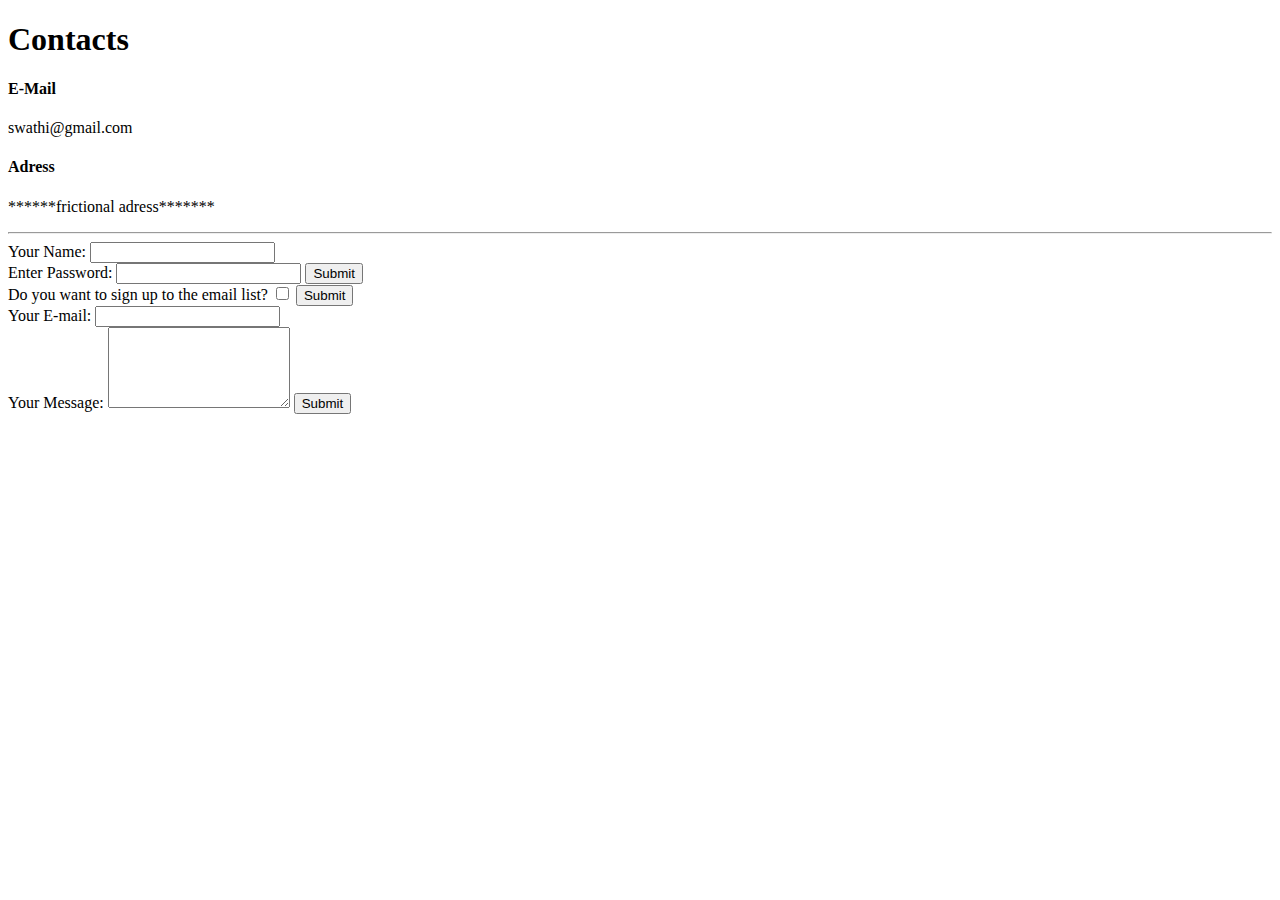
<file: contacts.html>
<!DOCTYPE html>
<html lang="en" dir="ltr">
  <head>
    <meta charset="utf-8">
    <title>Contact Details</title>
    <link rel="stylesheet" href="C:\Users\Swathi S\OneDrive\Desktop\webdevelopment\css\styles.css">
  </head>
  <body>
    <h1>Contacts</h1>
    <h4>E-Mail</h4>
    <p>swathi@gmail.com</p>
    <h4>Adress</h4>
    <p>******frictional adress*******</p>
    <hr>
    <form action="mailto:swathivedith@gmail.com"method="post" enctype="text/plain">
      <label>Your Name:</label>
      <input type="text" name="yourName"value=""><br>
      <label>Enter Password:</label>
      <input type="password"name=""value="">
      <input type="submit" name="">
    <br>
      <label>Do you want to sign up to the email list?</label>
      <input type="checkbox" name=""value="">
      <input type="submit" name=""><br>
      <label>Your E-mail:</label>
      <input type="email" name="yourEmail"value=""> <br>
      <label>Your Message:</label>
      <textarea name="yourMessage" rows="5"cols="20"></textarea>
      <input type="submit" name="">
    </form>
  </body>
</html>
</file>
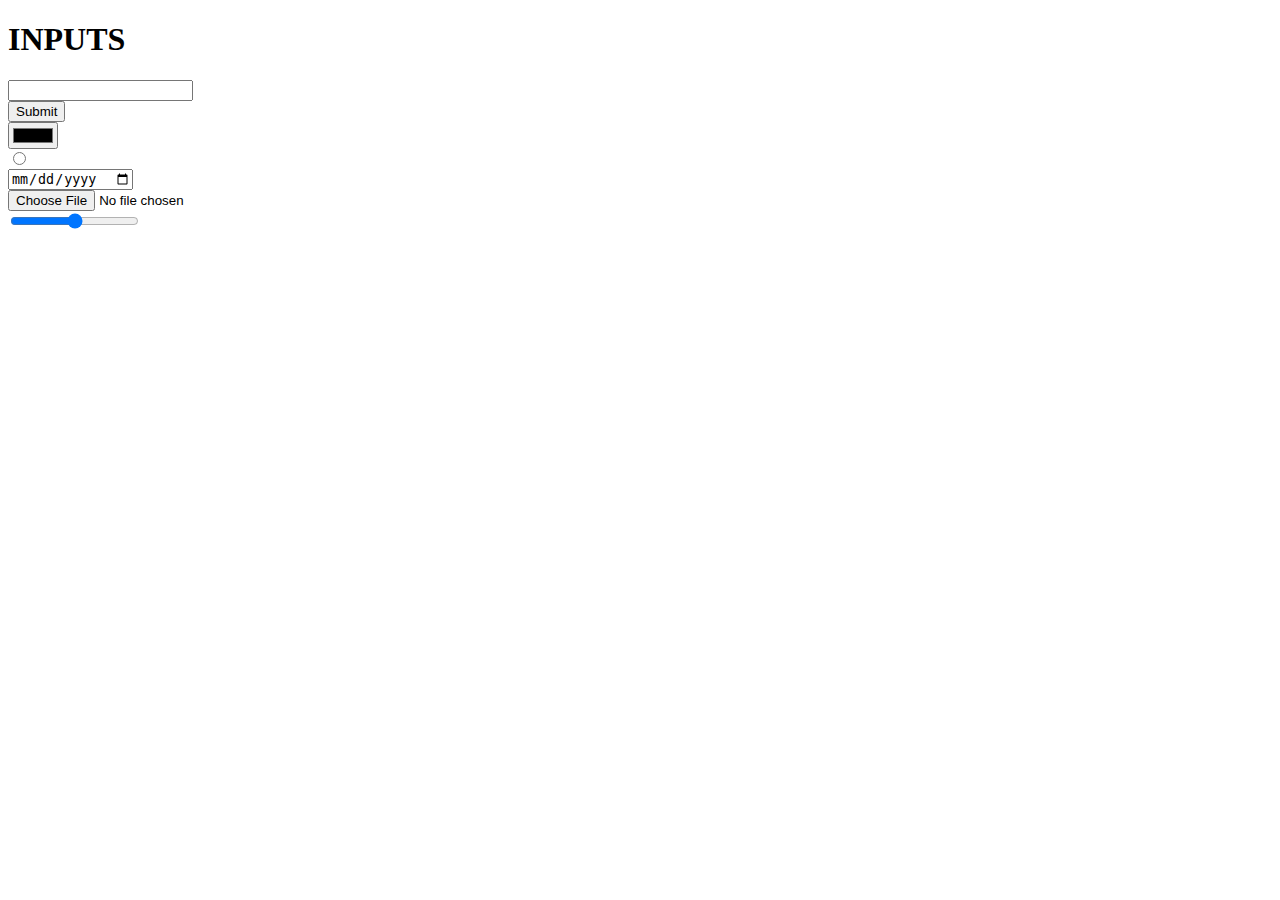
<file: INPUTS.html>
<!DOCTYPE html>
<html lang="en" dir="ltr">
  <head>
    <meta charset="utf-8">
    <title>Contact Details</title>
    <link rel="stylesheet" href="C:\Users\Swathi S\OneDrive\Desktop\webdevelopment\css\styles.css">
  </head>
  <body>
    <h1>INPUTS</h1>
    <form class=""action=index.html"method="post">
      <input type="text">
      <br>
      <input type="submit" name="">
      <br>
      <input type="color" name=""value="">
      <br>
      <input type="radio">
      <br>
      <input type="date">
      <br>
      <input type="file">
      <br>
      <input type="range">
      <br>
    </form>
   </body>
</html>
</file>
